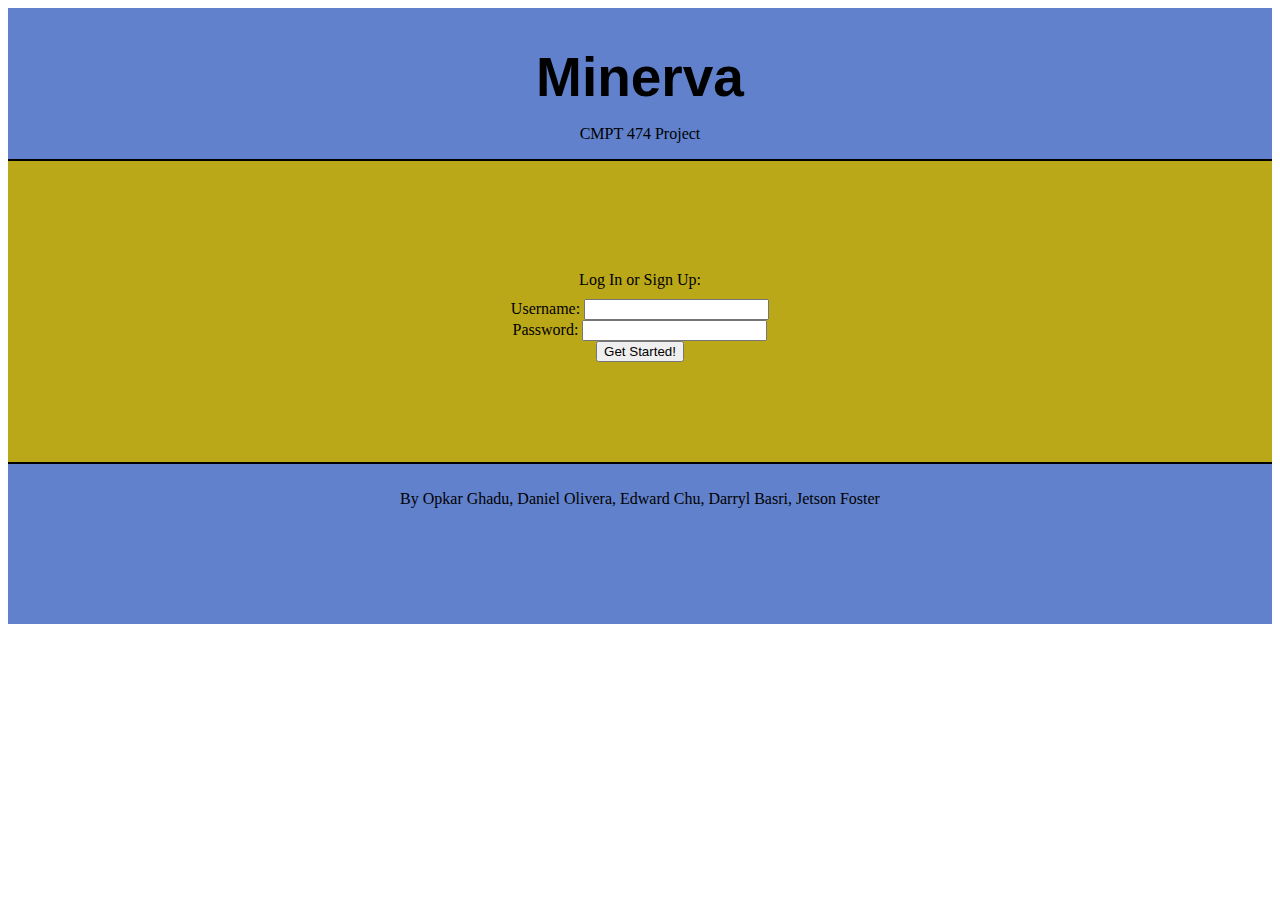
<file: index.html>
<!DOCTYPE html>
<html lang="en">
<head>
    <!-- PAGE METADATA -->
    <title>Minerva - Homepage</title>
    <meta charset="UTF-8">
    <meta name="description" content="An Education Assistant built using microservices on AWS">
    <meta name="author" content="Opkar Ghadu">		
    <meta name="viewport" content="width=device-width, initial-scale=1.0">
    <link rel="stylesheet" href="styles.css" />



</head>

<body>
    <header id="header">
        <h1 id="title">Minerva</h1>
        <p>CMPT 474 Project</p>
       
      
        

    </header>

    <div class="border"></div>
    
    <main id="mainPage">
        <script>
            function newPage() {
                var userElement = document.getElementById("username");
                var passElement = document.getElementById("password");
    
                if(userElement.value === "student"){
                    window.location.href = "student/student.html";
                    return false;
                }
                else if(userElement.value === "teacher"){
                    window.location.href = "teacher/teacher.html"
                    return false;
                }
            }
        </script>


        <form onsubmit="return newPage()" id="login">
            <legend>Log In or Sign Up: </legend>
            <label for="username">Username: <input id="username" name="username" type="text"  /></label>
            <label for="password">Password:  <input id="password" name="password" type="password" /></label>
            <input type="submit" value="Get Started!" id="submit">
        </form>
    </main>

    <div class="border"></div>

    <footer id="footer">
        <p>By Opkar Ghadu, Daniel Olivera, Edward Chu,
            Darryl Basri, Jetson Foster
        </p>
    </footer>

</body>

</html>
</file>
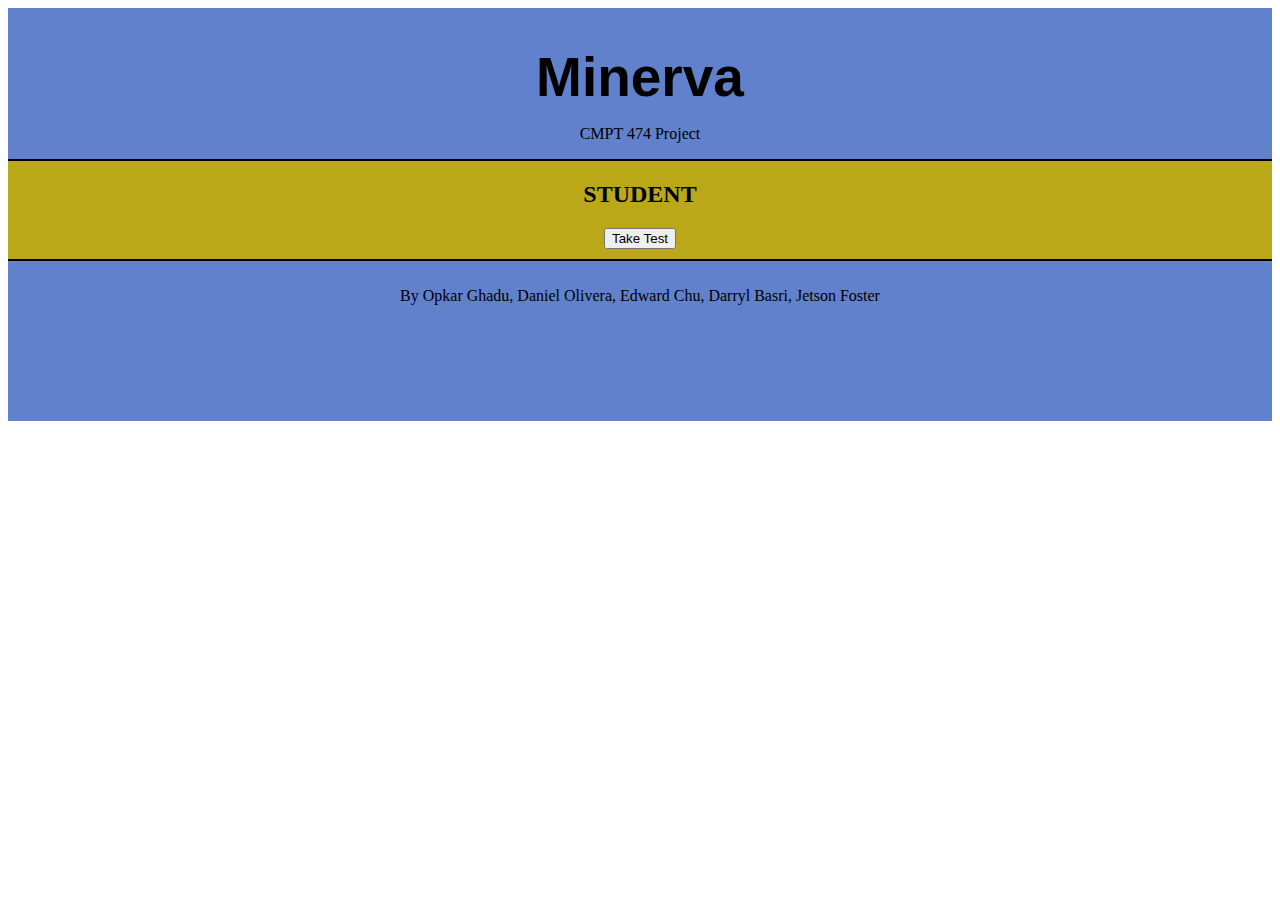
<file: student/student.html>
<!DOCTYPE html>
<html lang="en">
<head>
    <!-- PAGE METADATA -->
    <title>Minerva - Student</title>
    <meta charset="UTF-8">
    <meta name="description" content="An Education Assistant built using microservices on AWS">
    <meta name="author" content="Opkar Ghadu">		
    <meta name="viewport" content="width=device-width, initial-scale=1.0">
    <link rel="stylesheet" href="styles.css" />

</head>


<body>

    <script src="script.js"> </script>

    <header id="header">
        <h1 id="title">Minerva</h1>
        <p>CMPT 474 Project</p>
    </header>

    <div class="border"></div>
    
    <main id="mainPage">
        <h2>STUDENT</h2>
        <!--
            When Pressed Test will begin
        -->
        <button onclick="runTest()" id="testBtn">Take Test</button>

        <div id="questionBox" hidden="hidden">
            <span id="question"></span><p></p>
            <input type="radio" id="option1" name="options">
            <label for="option1" id="label1">A</label><br><p></p>

            <input type="radio" id="option2" name="options">
            <label for="option2" id="label2">B</label><br><p></p>

            <input type="radio" id="option3" name="options">
            <label for="option3" id="label3">C</label><br><p></p>

            <input type="radio" id="option4" name="options">
            <label for="option4" id="label4">D</label><br><p></p>

            <button id="submitBtn">Submit</button>
         </div>
            
         <div id="scoreBox" hidden="hidden">
            You Scored:
            <label id="score"></label>
            <p></p>
         </div>
        
    </main>

    <div class="border"></div>

    <footer id="footer">
        <p>By Opkar Ghadu, Daniel Olivera, Edward Chu,
            Darryl Basri, Jetson Foster
        </p>
    </footer>

</body>

</html>
</file>
<file: styles.css>
* {
    box-sizing: border-box;
  }



#header{
    display:flex;
    flex-direction: column;
    align-items: center;
    background-color: rgb(97, 129, 204);
}

#title{
    font-family: 'Segoe UI', Tahoma, Geneva, Verdana, sans-serif;
    font-size: 55px;
    margin-bottom: 0px;
}

#mainPage {
    display: flex;
    flex-direction: column;
    align-items: center;
    background-color: rgb(187, 168, 25);
    width: auto;
}

#footer{
    display: flex;
    justify-content: center;
    background-color:  rgb(97, 129, 204);
    padding: 10px 0px 100px 0px;
    
}

#login {
    display: flex;
    flex-direction: column;
    align-items: center;
    padding: 100px 5px;
}

legend{
    padding: 10px 0px;
}

#buttons{
    padding: 15px 0px;
}

#teacherBtn{
    margin: 20px 0px;
}

.border{
    border: 1px solid black;
    width: auto;
    
}
</file>
<file: student/styles.css>
* {
    box-sizing: border-box;
  }



#header{
    display:flex;
    flex-direction: column;
    align-items: center;
    background-color: rgb(97, 129, 204);
}

#title{
    font-family: 'Segoe UI', Tahoma, Geneva, Verdana, sans-serif;
    font-size: 55px;
    margin-bottom: 0px;
}

#mainPage {
    display: flex;
    flex-direction: column;
    align-items: center;
    background-color: rgb(187, 168, 25);
    width: auto;
}

#footer{
    display: flex;
    justify-content: center;
    background-color:  rgb(97, 129, 204);
    padding: 10px 0px 100px 0px;
    
}

#login {
    display: flex;
    flex-direction: column;
    align-items: center;
    padding: 100px 5px;
}

legend{
    padding: 10px 0px;
}

#buttons{
    padding: 15px 0px;
    
}

#teacherBtn{
    margin: 20px 0px;
}

.border{
    border: 1px solid black;
    width: auto;
    
}

button {
    margin-bottom: 10px;
}
</file>
